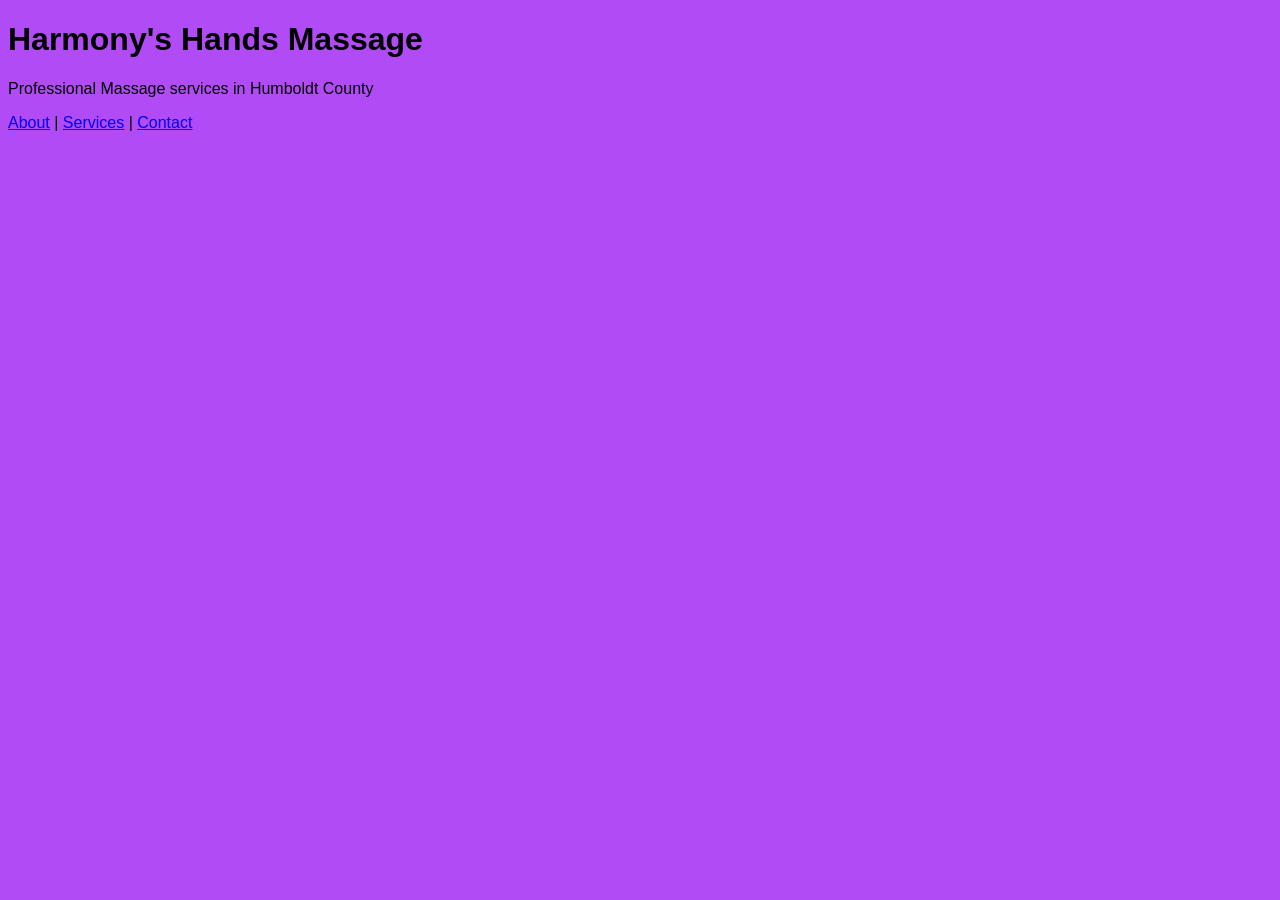
<file: index.html>
<!DOCTYPE html>
<html>
<head>
  <title>Harmony's Hands Massage</title>
  <link href="css/style.css" type="text/css" rel="stylesheet" />
</head>
<body>
  <h1>Harmony's Hands Massage</h1>
  <p>Professional Massage services in Humboldt County</p>

  <nav>
    <a href="about.html">About</a> |
    <a href="services.html">Services</a> |
    <a href="contact.html">Contact</a>
  </nav>
</body>
</html>
</file>
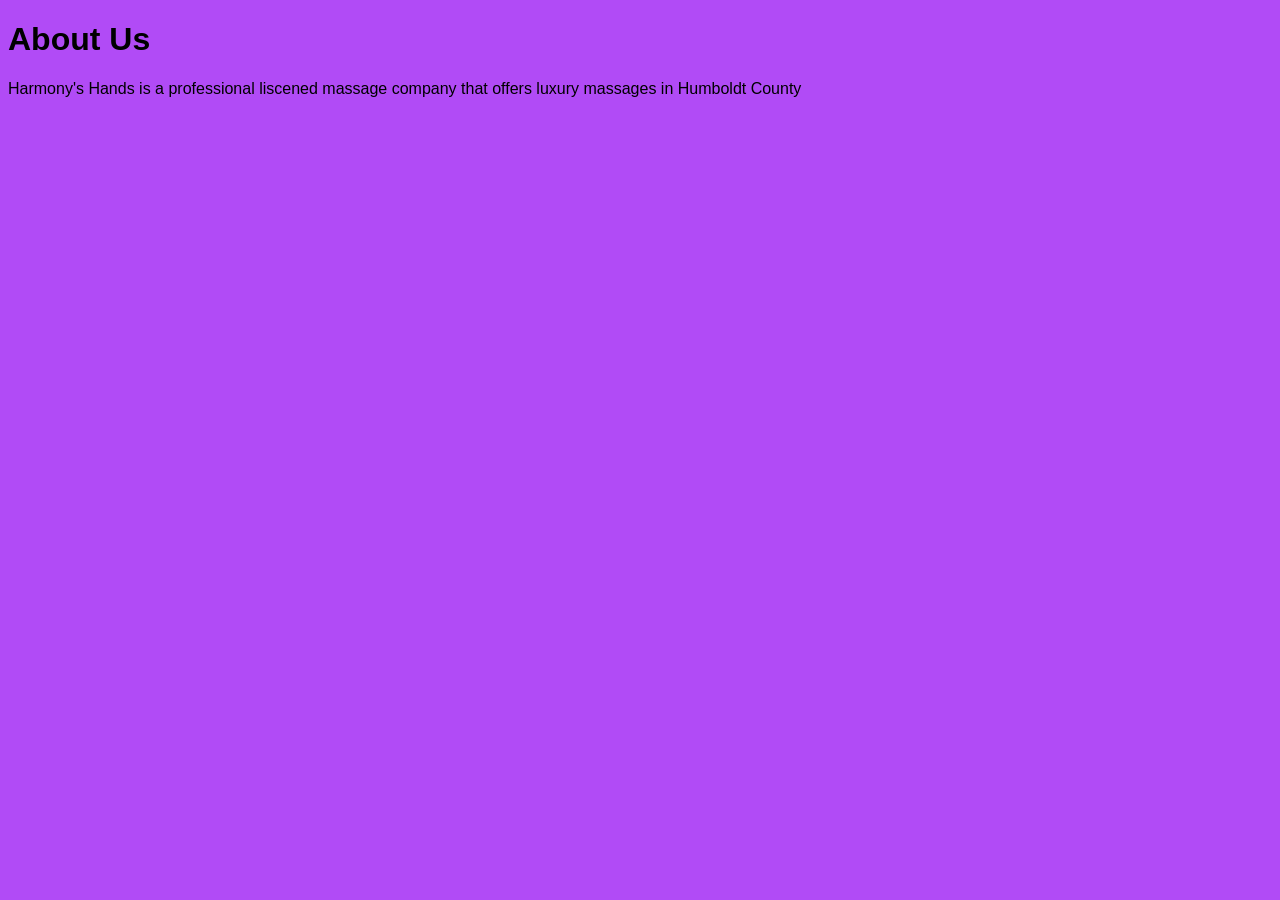
<file: about.html>
<!DOCTYPE html>
<html>
<head><title>About</title>
<link href="css/style.css" type="text/css" rel="stylesheet" />
</head>
<body>
  <h1>About Us</h1>
<p>Harmony's Hands is a professional liscened massage company that offers luxury massages in Humboldt County</p>
</body>
</html>
</file>
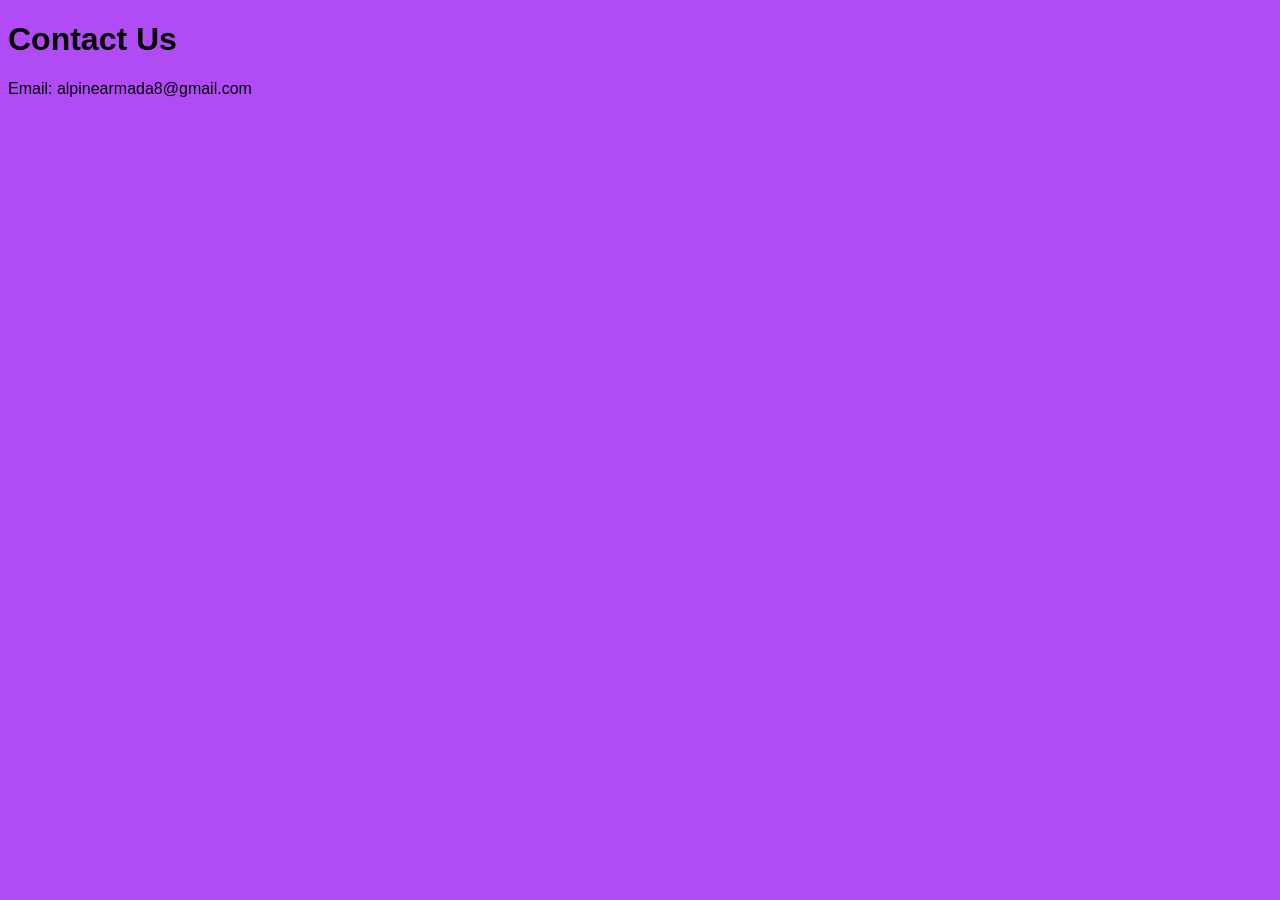
<file: contact.html>
<!DOCTYPE html>
<html>
<head><title>Contact</title>
<link href="css/style.css" type="text/css" rel="stylesheet" />
</head>
<body>
  <h1>Contact Us</h1>
  <p>Email: alpinearmada8@gmail.com</p>
</body>
</html>
</file>
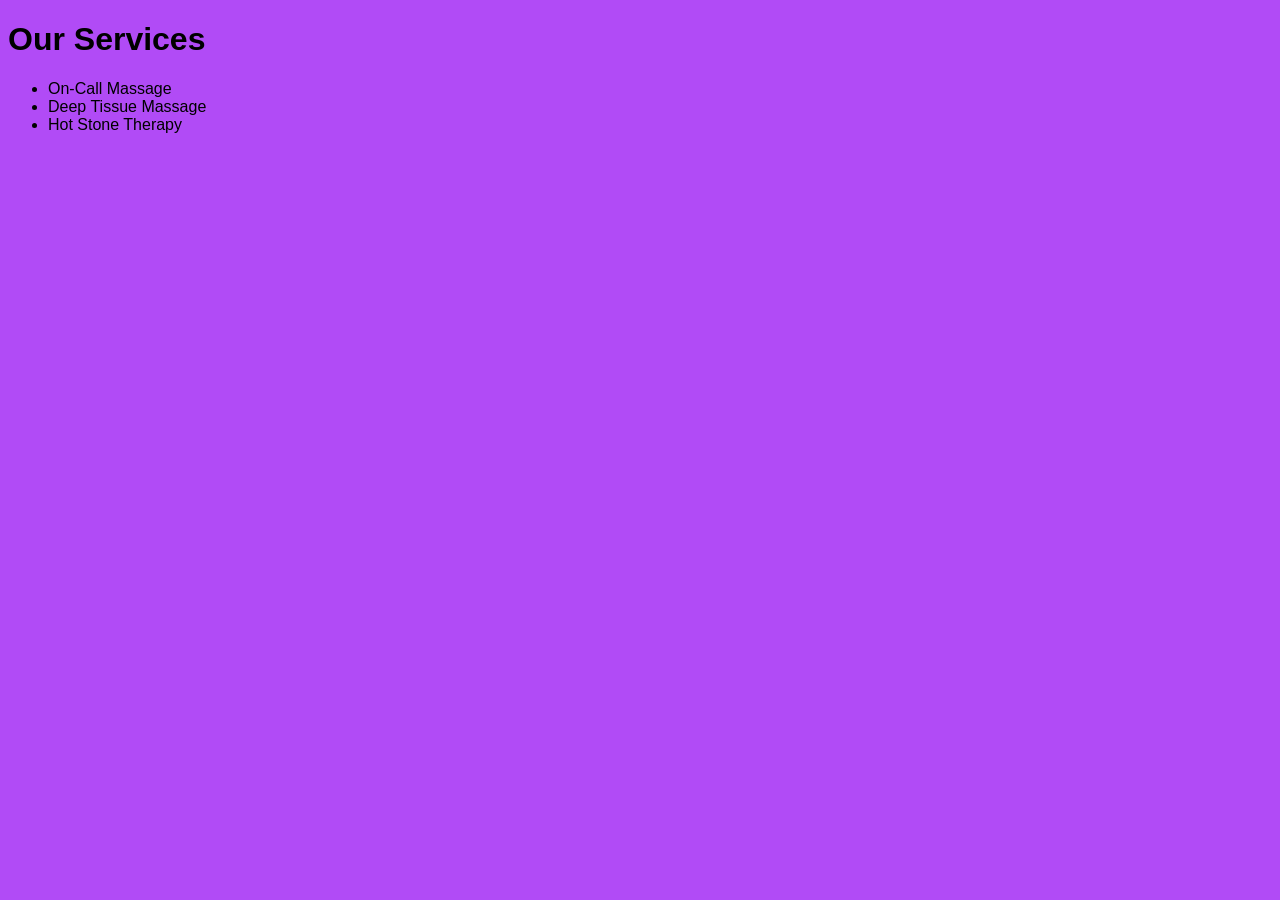
<file: services.html>
<!DOCTYPE html>
<html>
<head><title>Services</title>
<link href="css/style.css" type="text/css" rel="stylesheet" />
</head>
<body>
  <h1>Our Services</h1>
  <ul>
    <li>On-Call Massage</li>
    <li>Deep Tissue Massage</li>
    <li>Hot Stone Therapy</li>
  </ul>
</body>
</html>
</file>
<file: css/style.css>
title
{
    font-family: arial;
    margin: 1em;
}
body
{
    background-color: rgb(177, 75, 246);
    font-family: arial;
}
</file>
